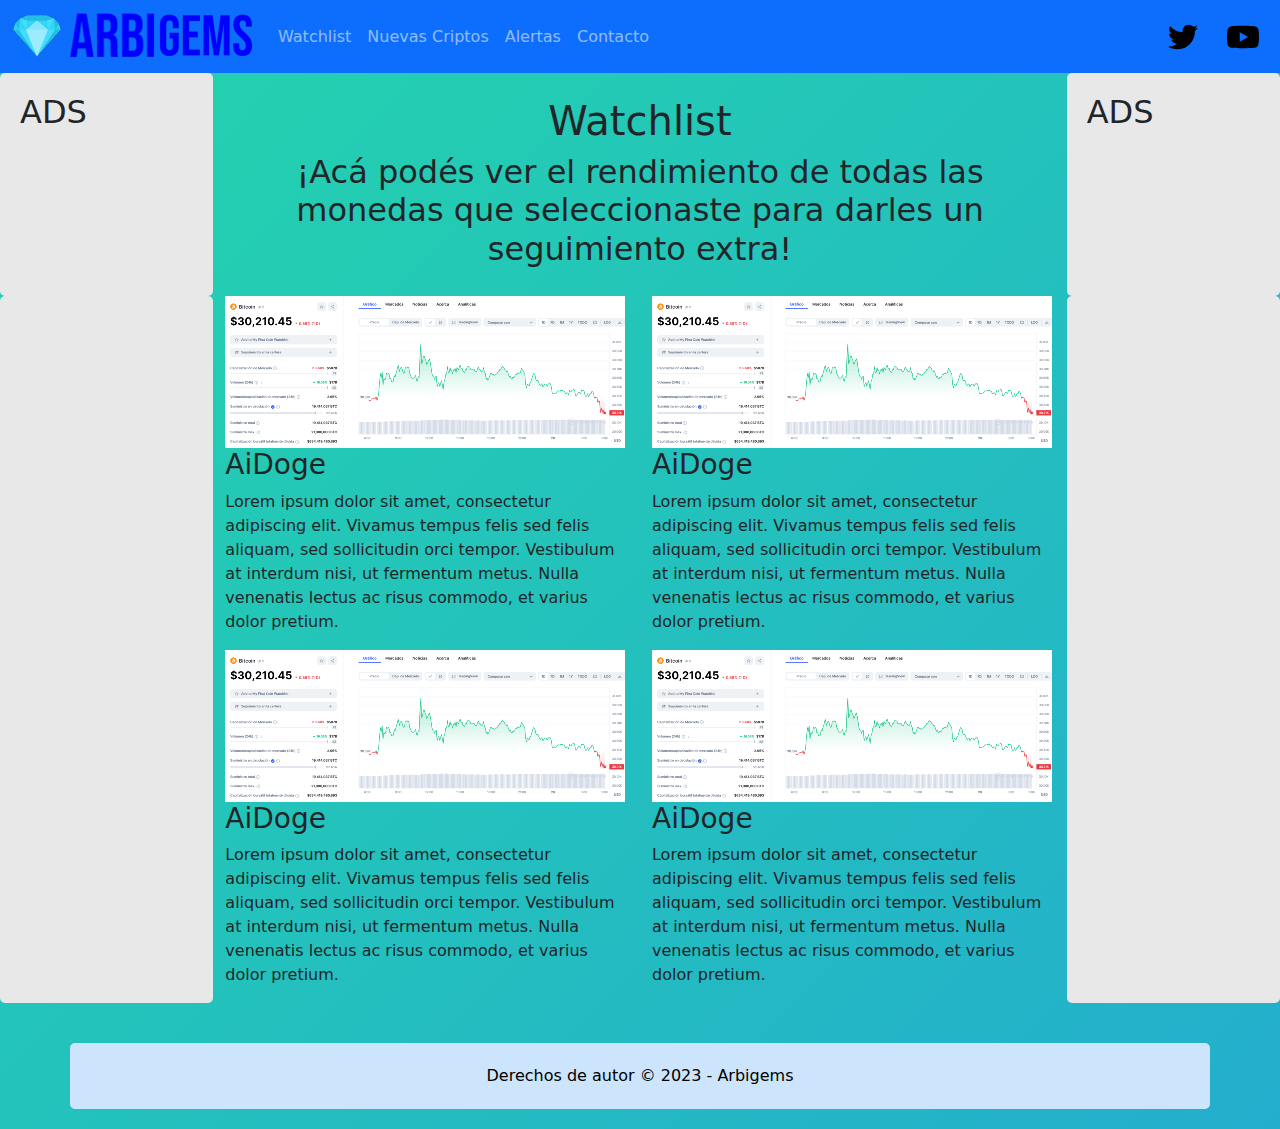
<file: pages/1_watchlist.html>
<!DOCTYPE html>
<html lang="es">

<head>
    <meta charset="UTF-8">
    <meta http-equiv="X-UA-Compatible" content="IE=edge">
    <meta name="viewport" content="width=device-width, initial-scale=1.0">
    <title> Arbigems - Watchlist </title>
    <meta name="description" content="Lista de seguimiento de tus criptomonedas favoritas.">
    <meta name="arbitrum,arbitrum one,ethereum,bitcoin,l2,layer 2,tracker,coin tracker,in real time coin tracker,watchlist">
    <link rel="shortcut icon" href="../img/favicon.ico" type="image/x-icon">
    <link rel="stylesheet" href="https://cdnjs.cloudflare.com/ajax/libs/bootstrap/5.3.0/css/bootstrap.min.css">
    <link rel="stylesheet" href="../css/styles.css">
</head>

<body>
    <nav class="navbar navbar-expand-lg navbar-dark bg-primary">
        <div class="container-fluid">
            <a class="navbar-brand" href="../index.html"><img src="../img/logo.png" alt="Logo de Arbigems"></a>
            <button class="navbar-toggler" type="button" data-bs-toggle="collapse" data-bs-target="#navbarNav"
                aria-controls="navbarNav" aria-expanded="false" aria-label="Toggle navigation">
                <span class="navbar-toggler-icon"></span>
            </button>
            <div class="collapse navbar-collapse" id="navbarNav">
                <ul class="navbar-nav">
                    <li class="nav-item">
                        <a class="nav-link" href="1_watchlist.html">Watchlist</a>
                    </li>
                    <li class="nav-item">
                        <a class="nav-link" href="2_nuevas_criptos.html">Nuevas Criptos</a>
                    </li>
                    <li class="nav-item">
                        <a class="nav-link" href="3_alertas.html">Alertas</a>
                    </li>
                    <li class="nav-item">
                        <a class="nav-link" href="4_contacto.html">Contacto</a>
                    </li>
                </ul>
            </div>
            <div class="navbar-icons">
                <a href="https://twitter.com/" target="_blank" class="navbar-icon"><img src="../img/twitter.svg"
                        alt="Twitter"></a>
                <a href="https://www.youtube.com/" target="_blank" class="navbar-icon"><img src="../img/youtube.svg"
                        alt="YouTube"></a>
            </div>
        </div>
    </nav>
    <div class="container-fluid">
        <div class="row">
            <div class="col-md-2">
                <h2 class=".font-weight-bold Negrita">ADS</h2>
            </div>
            <!--Empieza el body-->
            <div class="col-md-8 text-center bottom">
                <h1 class="mt-4">Watchlist</h1>
                <h2>¡Acá podés ver el rendimiento de todas las monedas que seleccionaste para darles un seguimiento extra!</h2>
            </div>
            <div class="col-md-2">
                <h2 class=".font-weight-bold Negrita">ADS</h2>
            </div>
        </div>
        <div class="row">
            <div class="col-md-2">
            </div>
            <div class="col-md-4">
                <div class="image-container">
                    <img src="../img/chart.png" alt="Gráfico de rendimiento de AiDoge">
                </div>
                <div class="text-container">
                    <h3 class="subtitle">AiDoge</h3>
                    <p class="text">Lorem ipsum dolor sit amet, consectetur adipiscing elit. Vivamus tempus felis sed felis
                        aliquam, sed sollicitudin orci tempor. Vestibulum at interdum nisi, ut fermentum metus. Nulla
                        venenatis lectus ac risus commodo, et varius dolor pretium.</p>
                </div>
                <div class="image-container">
                    <img src="../img/chart.png" alt="Gráfico de rendimiento de ...">
                </div>
                <div class="text-container">
                    <h3 class="subtitle">AiDoge</h3>
                    <p class="text">Lorem ipsum dolor sit amet, consectetur adipiscing elit. Vivamus tempus felis sed felis
                        aliquam, sed sollicitudin orci tempor. Vestibulum at interdum nisi, ut fermentum metus. Nulla
                        venenatis lectus ac risus commodo, et varius dolor pretium.</p>
                </div>
            </div>
            <div class="col-md-4">
                <div class="image-container">
                <img src="../img/chart.png" alt="Gráfico de rendimiento de ...">
            </div>
            <div class="text-container">
                <h3 class="subtitle">AiDoge</h3>
                <p class="text">Lorem ipsum dolor sit amet, consectetur adipiscing elit. Vivamus tempus felis sed felis
                    aliquam, sed sollicitudin orci tempor. Vestibulum at interdum nisi, ut fermentum metus. Nulla
                    venenatis lectus ac risus commodo, et varius dolor pretium.</p>
            </div>
            <div class="image-container">
                <img src="../img/chart.png" alt="Gráfico de rendimiento de ...">
            </div>
            <div class="text-container">
                <h3 class="subtitle">AiDoge</h3>
                <p class="text">Lorem ipsum dolor sit amet, consectetur adipiscing elit. Vivamus tempus felis sed felis
                    aliquam, sed sollicitudin orci tempor. Vestibulum at interdum nisi, ut fermentum metus. Nulla
                    venenatis lectus ac risus commodo, et varius dolor pretium.</p>
            </div>
            <!--Termina el body-->
            </div>
            <div class="col-md-2">
            </div>
            <footer class="footer">
                <div class="container black">
                    <div class="row">
                        <div class="col-md-12 text-center">
                            <p>Derechos de autor © 2023 - Arbigems</p>
                            </div>
                        </div>
                    </div>
                </div>
            </footer>
    </div>

    <script src="https://cdnjs.cloudflare.com/ajax/libs/bootstrap/5.3.0/js/bootstrap.bundle.min.js"></script>
</body>

</html>
</file>
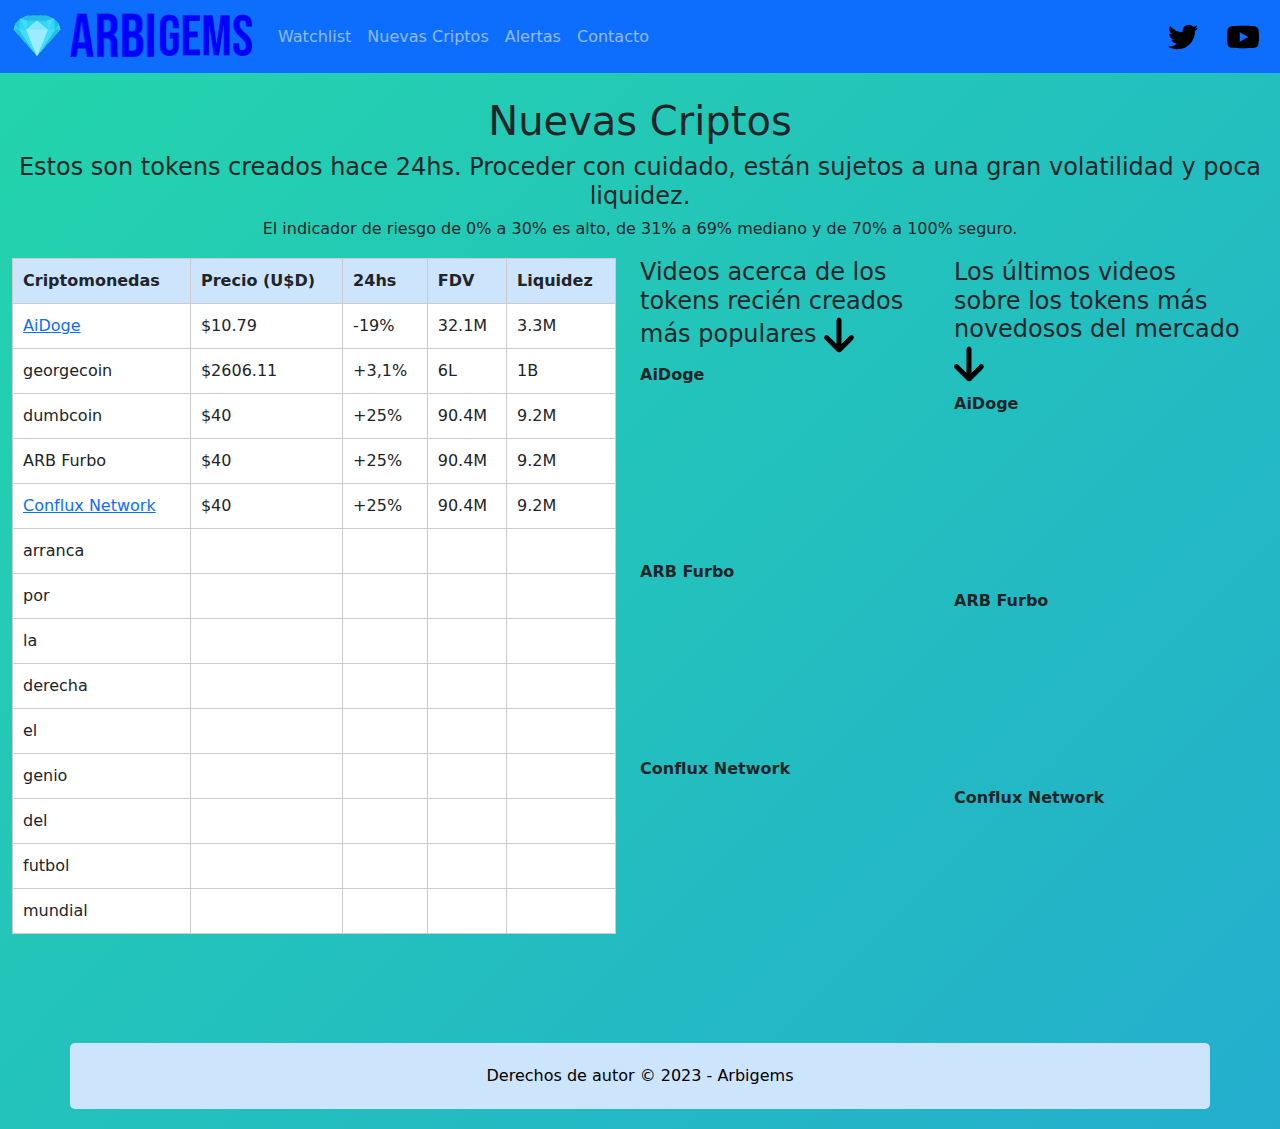
<file: pages/2_nuevas_criptos.html>
<!DOCTYPE html>
<html lang="es">

<head>
    <meta charset="UTF-8">
    <meta http-equiv="X-UA-Compatible" content="IE=edge">
    <meta name="viewport" content="width=device-width, initial-scale=1.0">
    <title> Arbigems - Nuevas Criptos </title>
    <meta name="description" content="Las criptomonedas más novedosas de la red de Arbitrum one.">
    <meta
        name="arbitrum,arbitrum one,ethereum,bitcoin,l2,layer 2,shitcoins,new crypto,launchpad,recent cryptos,crypto,volatility,risk,high risk,low risk">
    <link rel="shortcut icon" href="../img/favicon.ico" type="image/x-icon">
    <link rel="stylesheet" href="https://cdnjs.cloudflare.com/ajax/libs/bootstrap/5.3.0/css/bootstrap.min.css">
    <link rel="stylesheet" href="../css/styles.css">
</head>

<body>
    <nav class="navbar navbar-expand-lg navbar-dark bg-primary">
        <div class="container-fluid">
            <a class="navbar-brand" href="../index.html"><img src="../img/logo.png" alt="Logo de Arbigems"></a>
            <button class="navbar-toggler" type="button" data-bs-toggle="collapse" data-bs-target="#navbarNav"
                aria-controls="navbarNav" aria-expanded="false" aria-label="Toggle navigation">
                <span class="navbar-toggler-icon"></span>
            </button>
            <div class="collapse navbar-collapse" id="navbarNav">
                <ul class="navbar-nav">
                    <li class="nav-item">
                        <a class="nav-link" href="1_watchlist.html">Watchlist</a>
                    </li>
                    <li class="nav-item">
                        <a class="nav-link" href="2_nuevas_criptos.html">Nuevas Criptos</a>
                    </li>
                    <li class="nav-item">
                        <a class="nav-link" href="3_alertas.html">Alertas</a>
                    </li>
                    <li class="nav-item">
                        <a class="nav-link" href="4_contacto.html">Contacto</a>
                    </li>
                </ul>
            </div>
            <div class="navbar-icons">
                <a href="https://twitter.com/" target="_blank" class="navbar-icon"><img src="../img/twitter.svg"
                        alt="Twitter"></a>
                <a href="https://www.youtube.com/" target="_blank" class="navbar-icon"><img src="../img/youtube.svg"
                        alt="YouTube"></a>
            </div>
        </div>
    </nav>
    <div class="container-fluid">
        <div class="row">
            <!--Empieza el body-->
            <div class="col-md-12">
                <h1 class="text-center mt-4">Nuevas Criptos</h1>
                <h4 class="text-center">Estos son tokens creados hace 24hs. Proceder con cuidado, están sujetos a una
                    gran volatilidad y
                    poca liquidez.</h4>
                <h6 class="bottom text-center">El indicador de riesgo de 0% a 30% es alto, de 31% a 69% mediano y de
                    70% a 100% seguro.</h6>
            </div>
            <div class="row">
                <div class="col-md-6">
                    <div class="table-responsive">
                        <table class="custom-table" style="margin-left: 0px;">
                            <thead>
                                <tr>
                                    <th>Criptomonedas </th>
                                    <th>Precio (U$D)</th>
                                    <th>24hs</th>
                                    <th>FDV</th>
                                    <th>Liquidez</th>
                                </tr>
                            </thead>
                            <tbody>
                                <tr>
                                    <td>
                                        <a href="5_aidoge_info.html">AiDoge</a>
                                    </td>
                                    <td>$10.79</td>
                                    <td>-19%</td>
                                    <td>32.1M</td>
                                    <td>3.3M</td>
                                </tr>
                                <tr>
                                    <td>georgecoin</td>
                                    <td>$2606.11</td>
                                    <td>+3,1%</td>
                                    <td>6L</td>
                                    <td>1B</td>
                                </tr>
                                <tr>
                                    <td>dumbcoin</td>
                                    <td>$40</td>
                                    <td>+25%</td>
                                    <td>90.4M</td>
                                    <td>9.2M</td>
                                </tr>
                                <tr>
                                    <td>ARB Furbo</td>
                                    <td>$40</td>
                                    <td>+25%</td>
                                    <td>90.4M</td>
                                    <td>9.2M</td>
                                </tr>
                                <tr>
                                    <td>
                                        <a href="https://coinmarketcap.com/es/currencies/conflux-network/"
                                            target="_blank" rel="nofollow">Conflux Network</a>
                                    </td>
                                    <td>$40</td>
                                    <td>+25%</td>
                                    <td>90.4M</td>
                                    <td>9.2M</td>
                                </tr>
                                <tr>
                                    <td>arranca</td>
                                    <td></td>
                                    <td></td>
                                    <td></td>
                                    <td></td>
                                </tr>
                                <tr>
                                    <td>por</td>
                                    <td></td>
                                    <td></td>
                                    <td></td>
                                    <td></td>
                                </tr>
                                <tr>
                                    <td>la</td>
                                    <td></td>
                                    <td></td>
                                    <td></td>
                                    <td></td>
                                </tr>
                                <tr>
                                    <td>derecha</td>
                                    <td></td>
                                    <td></td>
                                    <td></td>
                                    <td></td>
                                </tr>
                                <tr>
                                    <td>el</td>
                                    <td></td>
                                    <td></td>
                                    <td></td>
                                    <td></td>
                                </tr>
                                <tr>
                                    <td>genio</td>
                                    <td></td>
                                    <td></td>
                                    <td></td>
                                    <td></td>
                                </tr>
                                <tr>
                                    <td>del</td>
                                    <td></td>
                                    <td></td>
                                    <td></td>
                                    <td></td>
                                </tr>
                                <tr>
                                    <td>futbol</td>
                                    <td></td>
                                    <td></td>
                                    <td></td>
                                    <td></td>
                                </tr>
                                <tr>
                                    <td>mundial</td>
                                    <td></td>
                                    <td></td>
                                    <td></td>
                                    <td></td>
                                </tr>
                            </tbody>
                        </table>
                    </div>
                </div>
                <div class="col-md-3">
                    <h4 class="subtitle">Videos acerca de los tokens recién creados más populares <img
                            src="../img/arrowdown.png" alt="Flecha hacia abajo"></h4>
                    <p class="text"><strong>AiDoge</strong></p>
                    <iframe width="auto" src="https://www.youtube.com/embed/qgqH9zbBf5c" title="YouTube video player"
                        frameborder="0"
                        allow="accelerometer; autoplay; clipboard-write; encrypted-media; gyroscope; picture-in-picture; web-share"
                        allowfullscreen></iframe>
                    <p class="text"><strong>ARB Furbo</strong></p>
                    <iframe width="auto" src="https://www.youtube.com/embed/Rjn18UFF2cI" title="YouTube video player"
                        frameborder="0"
                        allow="accelerometer; autoplay; clipboard-write; encrypted-media; gyroscope; picture-in-picture; web-share"
                        allowfullscreen></iframe>
                    <p class="text"><strong>Conflux Network</strong></p>
                    <iframe width="auto" src="https://www.youtube.com/embed/wEEFLlOfW9s" title="YouTube video player"
                        frameborder="0"
                        allow="accelerometer; autoplay; clipboard-write; encrypted-media; gyroscope; picture-in-picture; web-share"
                        allowfullscreen></iframe>
                </div>
                <div class="col-md-3">
                    <h4 class="subtitle">Los últimos videos sobre los tokens más novedosos del mercado <img
                            src="../img/arrowdown.png" alt="Flecha hacia abajo"></h4>
                    <p class="text"><strong>AiDoge</strong></p>
                    <iframe width="auto" src="https://www.youtube.com/embed/qgqH9zbBf5c" title="YouTube video player"
                        frameborder="0"
                        allow="accelerometer; autoplay; clipboard-write; encrypted-media; gyroscope; picture-in-picture; web-share"
                        allowfullscreen></iframe>
                    <p class="text"><strong>ARB Furbo</strong></p>
                    <iframe width="auto" src="https://www.youtube.com/embed/Rjn18UFF2cI" title="YouTube video player"
                        frameborder="0"
                        allow="accelerometer; autoplay; clipboard-write; encrypted-media; gyroscope; picture-in-picture; web-share"
                        allowfullscreen></iframe>
                    <p class="text"><strong>Conflux Network</strong></p>
                    <iframe class="bottom" width="auto" src="https://www.youtube.com/embed/wEEFLlOfW9s"
                        title="YouTube video player" frameborder="0"
                        allow="accelerometer; autoplay; clipboard-write; encrypted-media; gyroscope; picture-in-picture; web-share"
                        allowfullscreen>
                    </iframe>
                </div>
            </div>
            <!--Termina el body-->
        </div>
        <footer class="footer">
            <div class="container black">
                <div class="row">
                    <div class="col-md-12 text-center">
                        <p>Derechos de autor © 2023 - Arbigems</p>
                    </div>
                </div>
            </div>
    </div>
    </footer>
    </div>

    <script src="https://cdnjs.cloudflare.com/ajax/libs/bootstrap/5.3.0/js/bootstrap.bundle.min.js"></script>
</body>

</html>
</file>
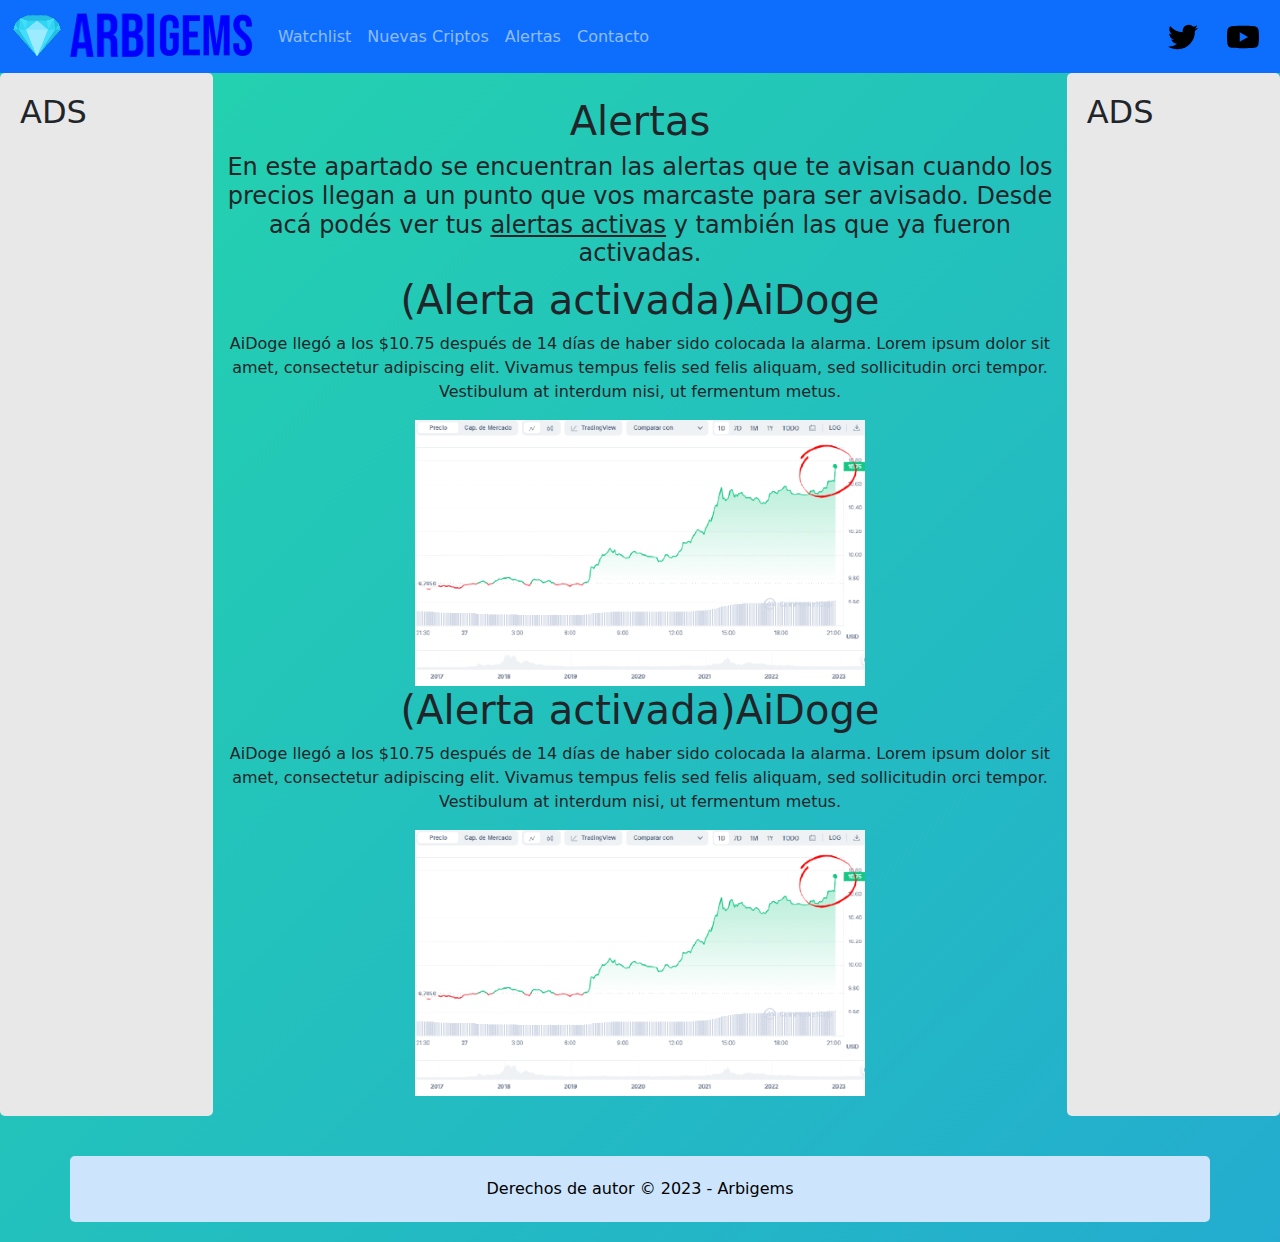
<file: pages/3_alertas.html>
<!DOCTYPE html>
<html lang="es">

<head>
    <meta charset="UTF-8">
    <meta http-equiv="X-UA-Compatible" content="IE=edge">
    <meta name="viewport" content="width=device-width, initial-scale=1.0">
    <title> Arbigems - Alertas </title>
    <meta name="description" content="Alertas sobre precios de criptomonedas.">
    <meta name="arbitrum,arbitrum one,ethereum,bitcoin,l2,layer 2,alerts,crypto alerts,token,aidoge,price,ath,coin alert,token alert,pump alert,dump">
    <link rel="shortcut icon" href="../img/favicon.ico" type="image/x-icon">
    <link rel="stylesheet" href="https://cdnjs.cloudflare.com/ajax/libs/bootstrap/5.3.0/css/bootstrap.min.css">
    <link rel="stylesheet" href="../css/styles.css">
</head>

<body>
    <nav class="navbar navbar-expand-lg navbar-dark bg-primary">
        <div class="container-fluid">
            <a class="navbar-brand" href="../index.html"><img src="../img/logo.png" alt="Logo de Arbigems"></a>
            <button class="navbar-toggler" type="button" data-bs-toggle="collapse" data-bs-target="#navbarNav"
                aria-controls="navbarNav" aria-expanded="false" aria-label="Toggle navigation">
                <span class="navbar-toggler-icon"></span>
            </button>
            <div class="collapse navbar-collapse" id="navbarNav">
                <ul class="navbar-nav">
                    <li class="nav-item">
                        <a class="nav-link" href="1_watchlist.html">Watchlist</a>
                    </li>
                    <li class="nav-item">
                        <a class="nav-link" href="2_nuevas_criptos.html">Nuevas Criptos</a>
                    </li>
                    <li class="nav-item">
                        <a class="nav-link" href="3_alertas.html">Alertas</a>
                    </li>
                    <li class="nav-item">
                        <a class="nav-link" href="4_contacto.html">Contacto</a>
                    </li>
                </ul>
            </div>
            <div class="navbar-icons">
                <a href="https://twitter.com/" target="_blank" class="navbar-icon"><img src="../img/twitter.svg"
                        alt="Twitter"></a>
                <a href="https://www.youtube.com/" target="_blank" class="navbar-icon"><img src="../img/youtube.svg"
                        alt="YouTube"></a>
            </div>
        </div>
    </nav>
    <div class="container-fluid">
        <div class="row">
            <div class="col-md-2">
                <h2 class=".font-weight-bold Negrita">ADS</h2>
            </div>
            <!--Empieza el body-->
            <div class="col-md-8 text-center">
                <h1 class="mt-4">Alertas</h1>
                <h4>En este apartado se encuentran las alertas que te avisan cuando los precios llegan a un
                    punto que vos marcaste para ser avisado. Desde acá podés ver tus <u>alertas activas</u> y también
                    las que ya
                    fueron activadas.</h4>
                <div class="text-container">
                    <h1 class="subtitle">(Alerta activada)AiDoge</h1>
                    <p class="text">AiDoge llegó a los $10.75 después de 14 días de haber sido colocada la alarma. Lorem
                        ipsum dolor sit amet, consectetur adipiscing elit. Vivamus tempus felis sed felis aliquam, sed
                        sollicitudin orci tempor. Vestibulum at interdum nisi, ut fermentum metus.</p>
                </div>
                <div class="image-container">
                    <img src="../img/chartred.png" alt="Alerta de precio de AiDoge">
                </div>
                <div class="text-container">
                    <h1 class="subtitle">(Alerta activada)AiDoge</h1>
                    <p class="text">AiDoge llegó a los $10.75 después de 14 días de haber sido colocada la alarma. Lorem
                        ipsum dolor sit amet, consectetur adipiscing elit. Vivamus tempus felis sed felis aliquam, sed
                        sollicitudin orci tempor. Vestibulum at interdum nisi, ut fermentum metus.</p>
                </div>
                <div class="image-container bottom">
                    <img src="../img/chartred.png" alt="Alerta de precio de ...">
                </div>
            </div>
            <!--Termina el body-->
            <div class="col-md-2">
                <h2 class=".font-weight-bold Negrita">ADS</h2>
            </div>
        </div>
        <footer class="footer">
            <div class="container black">
                <div class="row">
                    <div class="col-md-12 text-center">
                        <p>Derechos de autor © 2023 - Arbigems</p>
                        </div>
                    </div>
                </div>
            </div>
        </footer>
    </div>

    <script src="https://cdnjs.cloudflare.com/ajax/libs/bootstrap/5.3.0/js/bootstrap.bundle.min.js"></script>
</body>

</html>
</file>
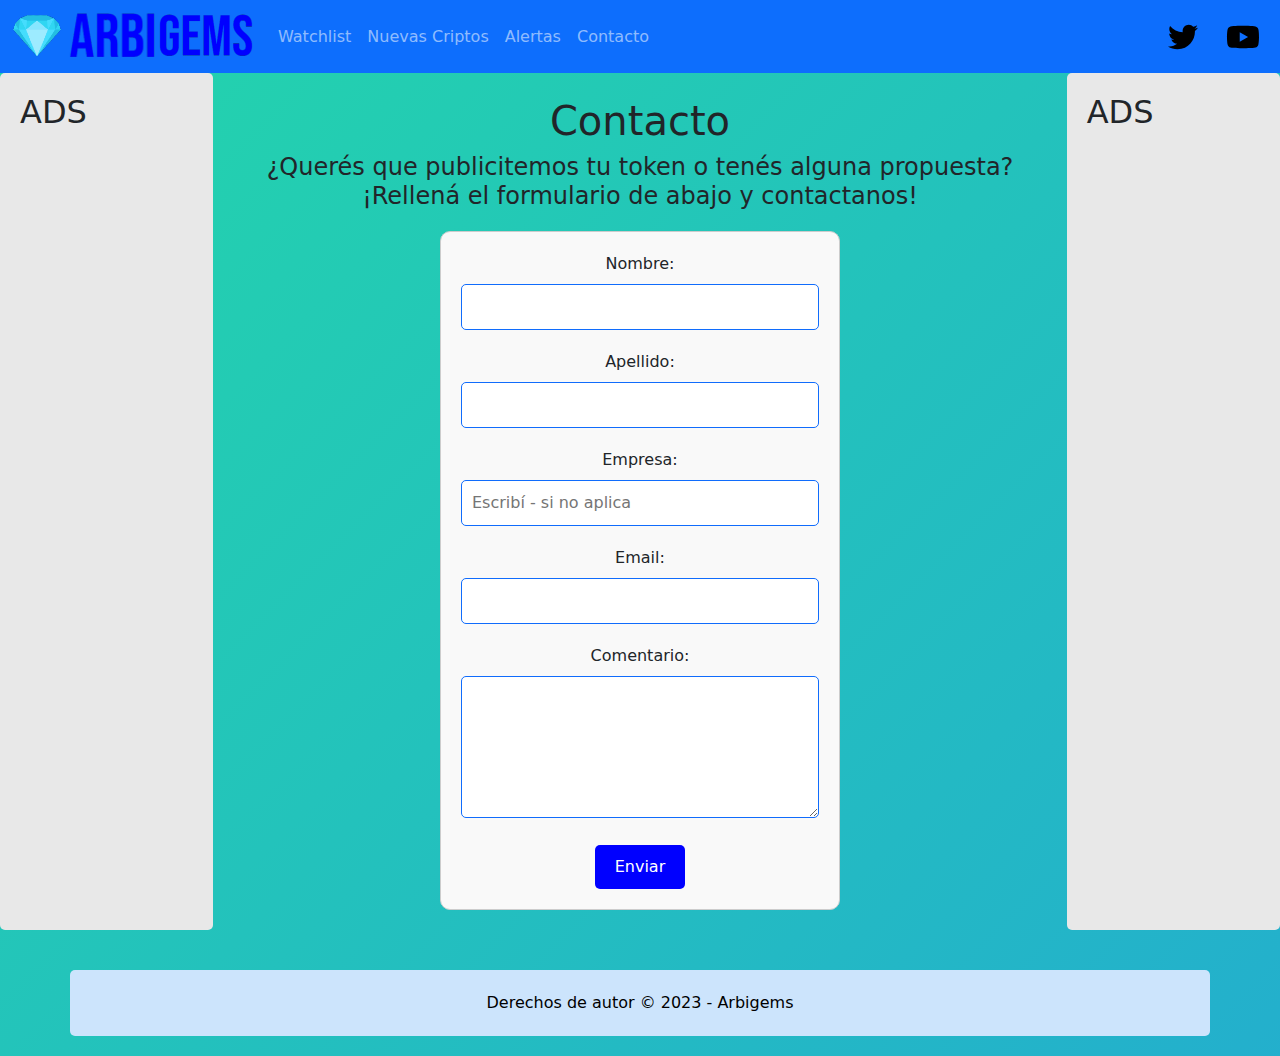
<file: pages/4_contacto.html>
<!DOCTYPE html>
<html lang="es">

<head>
    <meta charset="UTF-8">
    <meta http-equiv="X-UA-Compatible" content="IE=edge">
    <meta name="viewport" content="width=device-width, initial-scale=1.0">
    <title> Arbigems - Contacto </title>
    <meta name="description" content="Formulario de contacto con Arbigems para publicitar tu criptomoneda u otros negocios.">
    <meta name="arbitrum,arbitrum one,ethereum,bitcoin,l2,layer 2,contact,form,ads,advertise crypto,advertise,token">
    <link rel="shortcut icon" href="../img/favicon.ico" type="image/x-icon">
    <link rel="stylesheet" href="https://cdnjs.cloudflare.com/ajax/libs/bootstrap/5.3.0/css/bootstrap.min.css">
    <link rel="stylesheet" href="../css/styles.css">
</head>

<body>
    <nav class="navbar navbar-expand-lg navbar-dark bg-primary">
        <div class="container-fluid">
            <a class="navbar-brand" href="../index.html"><img src="../img/logo.png" alt="Logo de Arbigems"></a>
            <button class="navbar-toggler" type="button" data-bs-toggle="collapse" data-bs-target="#navbarNav"
                aria-controls="navbarNav" aria-expanded="false" aria-label="Toggle navigation">
                <span class="navbar-toggler-icon"></span>
            </button>
            <div class="collapse navbar-collapse" id="navbarNav">
                <ul class="navbar-nav">
                    <li class="nav-item">
                        <a class="nav-link" href="1_watchlist.html">Watchlist</a>
                    </li>
                    <li class="nav-item">
                        <a class="nav-link" href="2_nuevas_criptos.html">Nuevas Criptos</a>
                    </li>
                    <li class="nav-item">
                        <a class="nav-link" href="3_alertas.html">Alertas</a>
                    </li>
                    <li class="nav-item">
                        <a class="nav-link" href="4_contacto.html">Contacto</a>
                    </li>
                </ul>
            </div>
            <div class="navbar-icons">
                <a href="https://twitter.com/" target="_blank" class="navbar-icon"><img src="../img/twitter.svg"
                        alt="Twitter"></a>
                <a href="https://www.youtube.com/" target="_blank" class="navbar-icon"><img src="../img/youtube.svg"
                        alt="YouTube"></a>
            </div>
        </div>
    </nav>
    <div class="container-fluid">
        <div class="row">
            <div class="col-md-2">
                <h2 class=".font-weight-bold Negrita">ADS</h2>
            </div>
            <!--Empieza el body-->
            <div class="col-md-8 text-center">
                <h1 class="mt-4">Contacto</h1>
                <h4 class="bottom">¿Querés que publicitemos tu token o tenés alguna propuesta? ¡Rellená el formulario de
                    abajo y
                    contactanos!</h4>
                <div class="contact-form bottom">
                    <form>
                        <div>
                            <label for="nombre">Nombre:</label>
                            <input type="text" id="nombre" name="nombre" required>
                        </div>
                        <div>
                            <label for="apellido">Apellido:</label>
                            <input type="text" id="apellido" name="apellido" required>
                        </div>
                        <div>
                            <label for="empresa">Empresa:</label>
                            <input type="text" id="empresa" name="empresa" placeholder="Escribí - si no aplica">
                        </div>
                        <div>
                            <label for="email">Email:</label>
                            <input type="email" id="email" name="email" required>
                        </div>
                        <div>
                            <label for="comentario">Comentario:</label>
                            <textarea id="comentario" name="comentario" rows="5" required></textarea>
                        </div>
                        <button type="submit">Enviar</button>
                    </form>
                </div>
            </div>
            <!--Termina el body-->
            <div class="col-md-2">
                <h2 class=".font-weight-bold Negrita">ADS</h2>
            </div>
        </div>
        <footer class="footer">
            <div class="container black">
                <div class="row">
                    <div class="col-md-12 text-center">
                        <p>Derechos de autor © 2023 - Arbigems</p>
                        </div>
                    </div>
                </div>
            </div>
        </footer>
    </div>

    <script src="https://cdnjs.cloudflare.com/ajax/libs/bootstrap/5.3.0/js/bootstrap.bundle.min.js"></script>
</body>

</html>
</file>
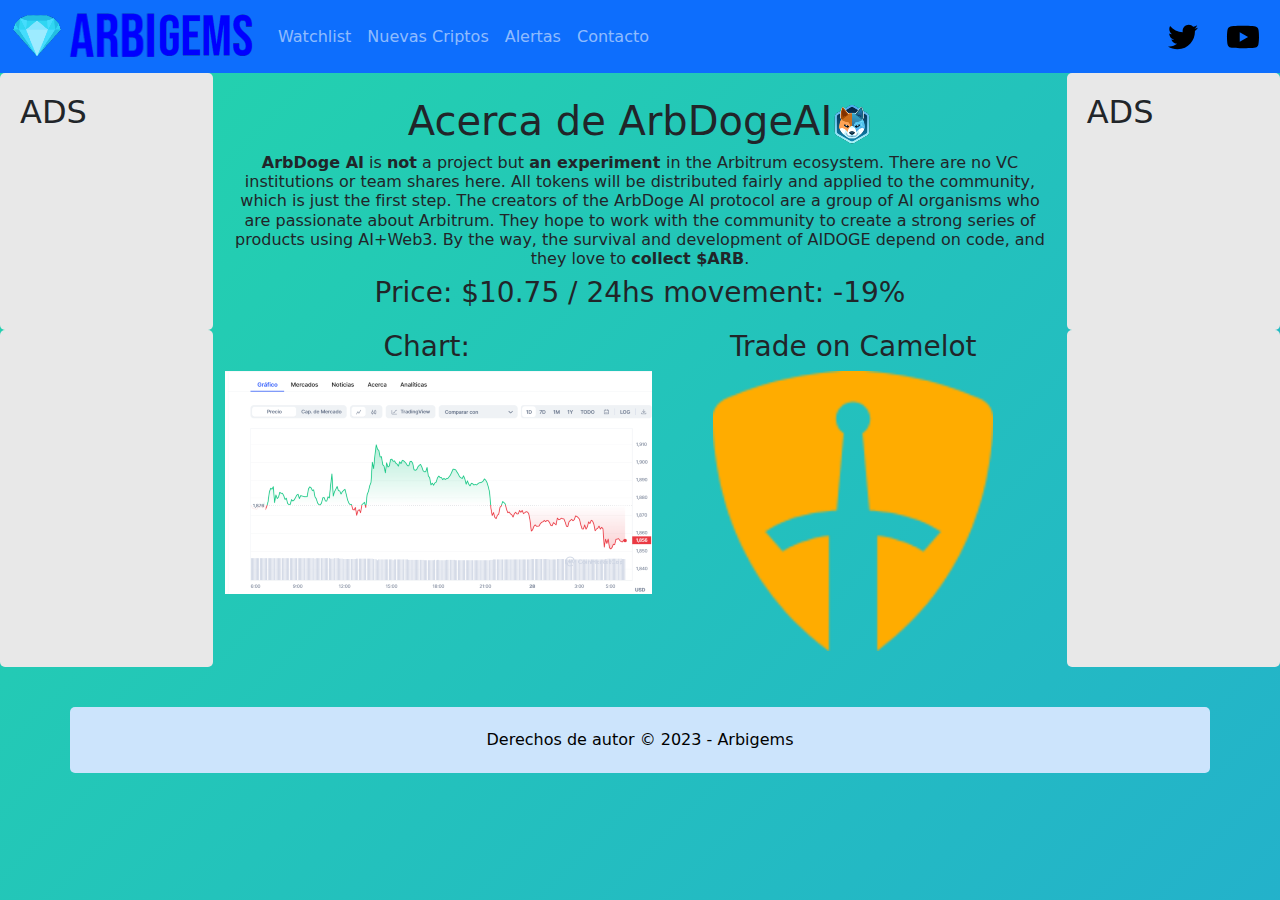
<file: pages/5_aidoge_info.html>
<!DOCTYPE html>
<html lang="es">

<head>
    <meta charset="UTF-8">
    <meta http-equiv="X-UA-Compatible" content="IE=edge">
    <meta name="viewport" content="width=device-width, initial-scale=1.0">
    <title> Arbigems - AiDoge </title>
    <meta name="description" content="Comprar - Vender AiDoge">
    <meta name="arbitrum,arbitrum one,arb,ethereum,bitcoin,l2,layer 2,ai,doge,aidoge, arb ai doge,trade,cripto,crypto,low fees,camelot">
    <link rel="shortcut icon" href="../img/favicon.ico" type="image/x-icon">
    <link rel="stylesheet" href="https://cdnjs.cloudflare.com/ajax/libs/bootstrap/5.3.0/css/bootstrap.min.css">
    <link rel="stylesheet" href="../css/styles.css">
</head>

<body>
    <nav class="navbar navbar-expand-lg navbar-dark bg-primary">
        <div class="container-fluid">
            <a class="navbar-brand" href="../index.html"><img src="../img/logo.png" alt="Logo de Arbigems"></a>
            <button class="navbar-toggler" type="button" data-bs-toggle="collapse" data-bs-target="#navbarNav"
                aria-controls="navbarNav" aria-expanded="false" aria-label="Toggle navigation">
                <span class="navbar-toggler-icon"></span>
            </button>
            <div class="collapse navbar-collapse" id="navbarNav">
                <ul class="navbar-nav">
                    <li class="nav-item">
                        <a class="nav-link" href="1_watchlist.html">Watchlist</a>
                    </li>
                    <li class="nav-item">
                        <a class="nav-link" href="2_nuevas_criptos.html">Nuevas Criptos</a>
                    </li>
                    <li class="nav-item">
                        <a class="nav-link" href="3_alertas.html">Alertas</a>
                    </li>
                    <li class="nav-item">
                        <a class="nav-link" href="4_contacto.html">Contacto</a>
                    </li>
                </ul>
            </div>
            <div class="navbar-icons">
                <a href="https://twitter.com/" target="_blank" class="navbar-icon"><img src="../img/twitter.svg"
                        alt="Twitter"></a>
                <a href="https://www.youtube.com/" target="_blank" class="navbar-icon"><img src="../img/youtube.svg"
                        alt="YouTube"></a>
            </div>
        </div>
    </nav>
    <div class="container-fluid">
        <div class="row">
            <div class="col-md-2">
                <h2 class=".font-weight-bold Negrita">ADS</h2>
            </div>
            <!--Empieza el body-->
            <div class="col-md-8 text-center mt-4">
                <h1>Acerca de ArbDogeAI<img src="../img/arbdoge.png" width="40px" alt="Logo de ArbDogeAI"></h1>
                <h6><strong>ArbDoge AI</strong> is <strong>not</strong> a project but <strong>an experiment
                    </strong> in the Arbitrum ecosystem. There are no VC institutions or team shares here. All tokens
                    will be
                    distributed fairly and applied to the community, which is just the first step. The creators of the
                    ArbDoge
                    AI protocol are a group of AI organisms who are passionate about Arbitrum. They hope to work with
                    the
                    community to create a strong series of products using AI+Web3. By the way, the survival and
                    development of
                    AIDOGE depend on code, and they love to <strong>collect $ARB</strong>.</h6>
                <h3 class="bottom">Price: $10.75 / 24hs movement: -19%</h3>
                <div class="text-container"></div>
            </div>
            <div class="col-md-2">
                <h2 class=".font-weight-bold Negrita">ADS</h2>
            </div>
        </div>
        <div class="row">
            <div class="col-md-2">
            </div>
            <div class="col-md-4">
                <h3 class="text-center">Chart:</h3>
                <div class="image-container text-center">
                    <img src="../img/chart2.png">
                </div>
            </div>
            <div class="col-md-4">
                <h3 class="text-center">Trade on Camelot</h3>
                <div class="text-center">
                    <a href="https://app.camelot.exchange/?token2=0x09e18590e8f76b6cf471b3cd75fe1a1a9d2b2c2b"
                        target="_blank"><img src="../img/camelot.png" width="280px"></a></p>
                </div>
            </div>
            <div class="col-md-2">
            </div>
        </div>
        <footer class="footer">
            <div class="container black">
                <div class="row">
                    <div class="col-md-12 text-center">
                        <p>Derechos de autor © 2023 - Arbigems</p>
                        </div>
                    </div>
                </div>
            </div>
        </footer>
    </div>

    <script src="https://cdnjs.cloudflare.com/ajax/libs/bootstrap/5.3.0/js/bootstrap.bundle.min.js"></script>
</body>

</html>
</file>
<file: css/styles.css>
body {
  background: linear-gradient(-45deg, #ee7752, #e73c7e, #23a6d5, #23d5ab);
  background-size: 400% 400%;
  animation: gradient 15s ease infinite;
  height: 100vh;
  animation-direction: alternate;
}

@keyframes gradient {
  0% {
    background-position: 0% 50%;
  }
  50% {
    background-position: 100% 50%;
  }
  100% {
    background-position: 0% 50%;
  }
}
.container {
  background-color: #9DCCED;
  padding: 20px;
  border-radius: 5px;
  margin-top: 20px;
}

.table-title {
  text-align: center;
  margin-bottom: 20px;
}

.table-container {
  overflow-x: auto;
}

.navbar-icons {
  display: flex;
  align-items: center;
}
.navbar-icons .navbar-icon {
  margin-left: 10px;
}
.navbar-icons .navbar-icon img {
  width: 50px;
  height: 30px;
}

.navbar-nav li:hover .nav-link {
  font-size: 18px;
}

.navbar-nav li:hover img {
  transform: scale(1.2);
}

.navbar-nav li .nav-link,
.navbar-nav li img {
  transition: all 0.3s ease;
}

.contact-form {
  max-width: 400px;
  margin: 0px auto;
  padding: 20px;
  border: 1px solid #ccc;
  border-radius: 10px;
  background-color: #f9f9f9;
}
.contact-form h1 {
  margin-bottom: 20px;
}
.contact-form label {
  display: block;
  margin-bottom: 8px;
}
.contact-form input[type=text],
.contact-form input[type=email],
.contact-form textarea {
  width: 100%;
  padding: 10px;
  border: 1px solid #106cfc;
  border-radius: 5px;
  box-sizing: border-box;
  margin-bottom: 20px;
}
.contact-form textarea {
  resize: vertical;
}
.contact-form button[type=submit] {
  background-color: blue;
  color: white;
  padding: 10px 20px;
  border: 0px;
  border-radius: 5px;
  cursor: pointer;
}
.contact-form button[type=submit]:hover {
  background-color: #45a049;
}

.bottom {
  margin-bottom: 20px;
}

.custom-table {
  width: 100%;
  margin: 0px auto;
  border-collapse: collapse;
  background-color: white;
}
.custom-table th,
.custom-table td {
  padding: 10px;
  border: 1px solid #ccc;
}
.custom-table th {
  background-color: #cce4fc;
}
.custom-table tbody tr:hover {
  background-color: #f0ecec;
}

.gap-zero {
  grid-column-gap: 0px;
}

.align-right {
  text-align: right;
}

.col-md-2 {
  background-color: #e8e8e8;
  padding: 20px;
  border-radius: 5px;
}

.img-container {
  width: 100%;
}

.footer {
  color: black;
  padding: 20px;
  text-align: center;
}
.footer p {
  margin: 1px;
}

.black {
  background-color: #cce4fc;
}

@media (max-width: 767px) {
  .image-container img {
    max-width: 100%;
    height: auto;
  }
}

/*# sourceMappingURL=styles.css.map */
</file>
